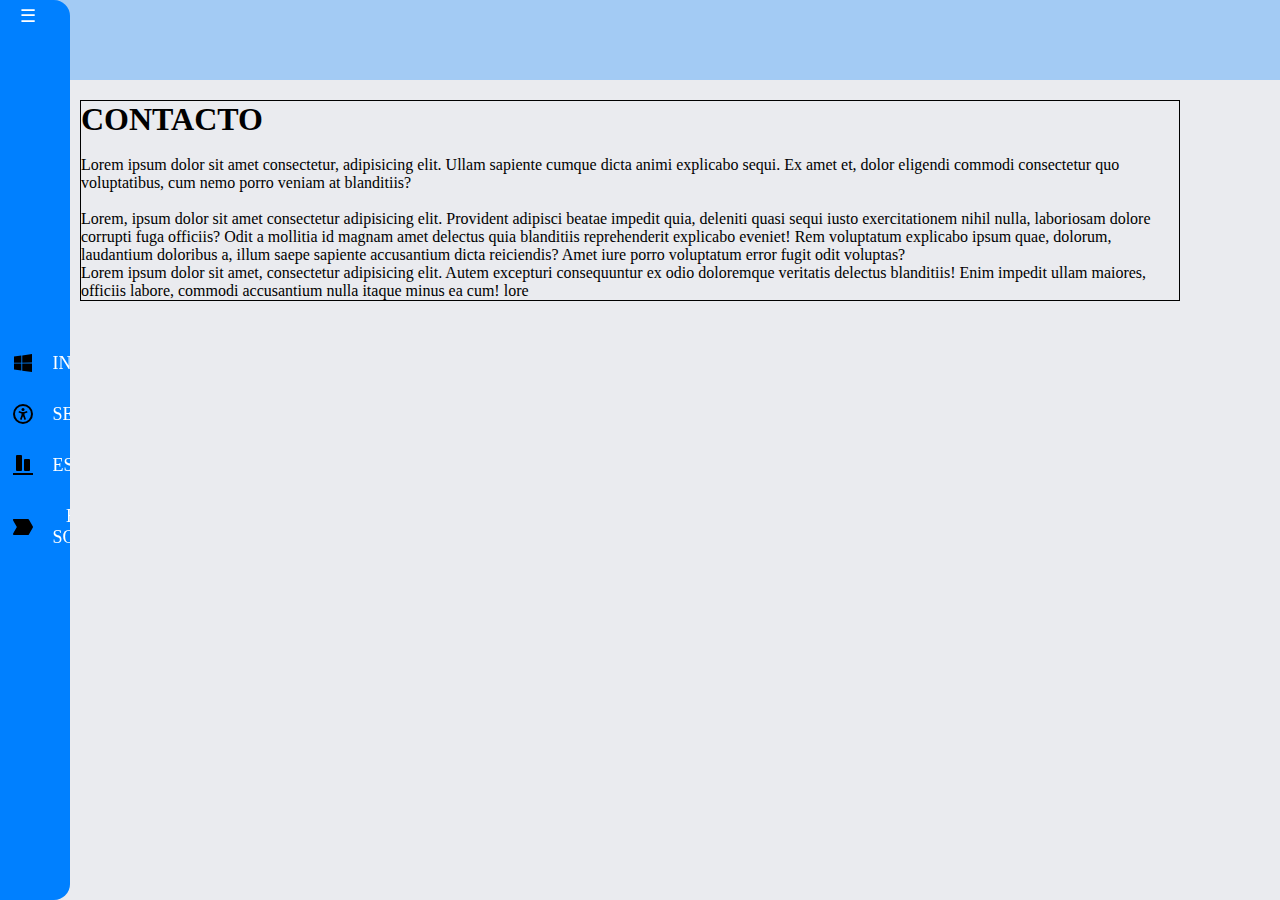
<file: index.html>
<!DOCTYPE html>
<html lang="en">
<head>
    <meta charset="UTF-8">
    <meta http-equiv="X-UA-Compatible" content="IE=edge">
    <meta name="viewport" content="width=device-width, initial-scale=1.0">
    <link rel="stylesheet" href="estilos.css">
    <link href="https://cdn.jsdelivr.net/npm/bootstrap@5.3.0/dist/css/bootstrap.min.css" rel="stylesheet" integrity="sha384-9ndCyUaIbzAi2FUVXJi0CjmCapSmO7SnpJef0486qhLnuZ2cdeRhO02iuK6FUUVM" crossorigin="anonymous">

    <title>PROYECTO</title>
</head>
<body>

    <header>
        <div class="icon__menu">
          <i class="fas fa-bars" id="btn_open"></i>
        </div>
      </header>

   <nav id="nav" class="nav">

    
    <ul class="list">

        <div class="togle-btn">
            <span class="rayas">&#9776</span>    
        </div>

       <li class="list__item">
        <div class="list__button">
            <img src="assets/window.svg" class="list__img">
            <a href="index2.html" class="nav__link">INICIO</a>
        </div>
       </li>


       <div class="desplegar">
       <li  class="list__item list__item--click">
        <div class="list__button list__button--click">
            <img src="assets/fb.svg" class="list__img">
            <a href="#" class="nav__link">SERVICIOS</a>
            <img src="assets/arrow.svg" class="list__arrow">
        </div>
        <ul class="list__show">
            <li class="list__inside">
                <a href="#" class="nav__link nav__link--inside">Estoy dentro</a>
            </li>

            <li class="list__inside">
                <a href="#" class="nav__link nav__link--inside">Estoy dentro</a>
            </li>

            <li class="list__inside">
                <a href="#" class="nav__link nav__link--inside">Estoy dentro</a>
            </li>
        </ul> 
    </li>
</div>
       <li class="list__item">
        <div class="list__button">
            <img src="assets/estadistica.svg" class="list__img">
            <a href="#" class="nav__link">ESTADISTICAS</a>
        </div>
       </li>

       <li class="list__item list__item--click">
        <div class="list__button list__button--click">
            <img src="assets/enviarsoli.svg" class="list__img">
            <a href="#" class="nav__link">ENVIAR SOLICITUD</a>
            <img src="assets/arrow.svg" class="list__arrow">
        </div>
        <ul class="list__show">
            <li class="list__inside">
                <a href="#" class="nav__link nav__link--inside">Estoy dentro</a>
            </li>

            <li class="list__inside">
                <a href="#" class="nav__link nav__link--inside">Estoy dentro</a>
            </li>

            <li class="list__inside">
                <a href="#" class="nav__link nav__link--inside">Estoy dentro</a>
            </li>

            <li class="list__item">
                <div class="list__button">
                    <img src="assets/correo.svg" class="list__img">
                    <a href="#" class="nav__link">CONTACTO</a>
                </div>
               </li>
        </ul>
       </li>
    </ul>
   </nav>

   <main id="contenido" class="contenido">
    <h1>CONTACTO</h1>
    <br />
    <p>
      Lorem ipsum dolor sit amet consectetur, adipisicing elit. Ullam sapiente
      cumque dicta animi explicabo sequi. Ex amet et, dolor eligendi commodi
      consectetur quo voluptatibus, cum nemo porro veniam at blanditiis?
    </p>
    <br />

    <p>
      Lorem, ipsum dolor sit amet consectetur adipisicing elit. Provident
      adipisci beatae impedit quia, deleniti quasi sequi iusto exercitationem
      nihil nulla, laboriosam dolore corrupti fuga officiis? Odit a mollitia
      id magnam amet delectus quia blanditiis reprehenderit explicabo eveniet!
      Rem voluptatum explicabo ipsum quae, dolorum, laudantium doloribus a,
      illum saepe sapiente accusantium dicta reiciendis? Amet iure porro
      voluptatum error fugit odit voluptas?
    </p>

    <p>
        Lorem ipsum dolor sit amet, consectetur adipisicing elit. Autem excepturi 
        consequuntur ex odio doloremque veritatis delectus 
        blanditiis! Enim impedit ullam maiores, officiis labore, commodi accusantium 
        nulla itaque minus ea cum!
        lore
    </p>
    
  </main>
   
   <script src="main.js"></script>


   <script src="https://cdn.jsdelivr.net/npm/bootstrap@5.3.0/dist/js/bootstrap.bundle.min.js" integrity="sha384-geWF76RCwLtnZ8qwWowPQNguL3RmwHVBC9FhGdlKrxdiJJigb/j/68SIy3Te4Bkz" crossorigin="anonymous"></script>

</body>
</html>
</file>
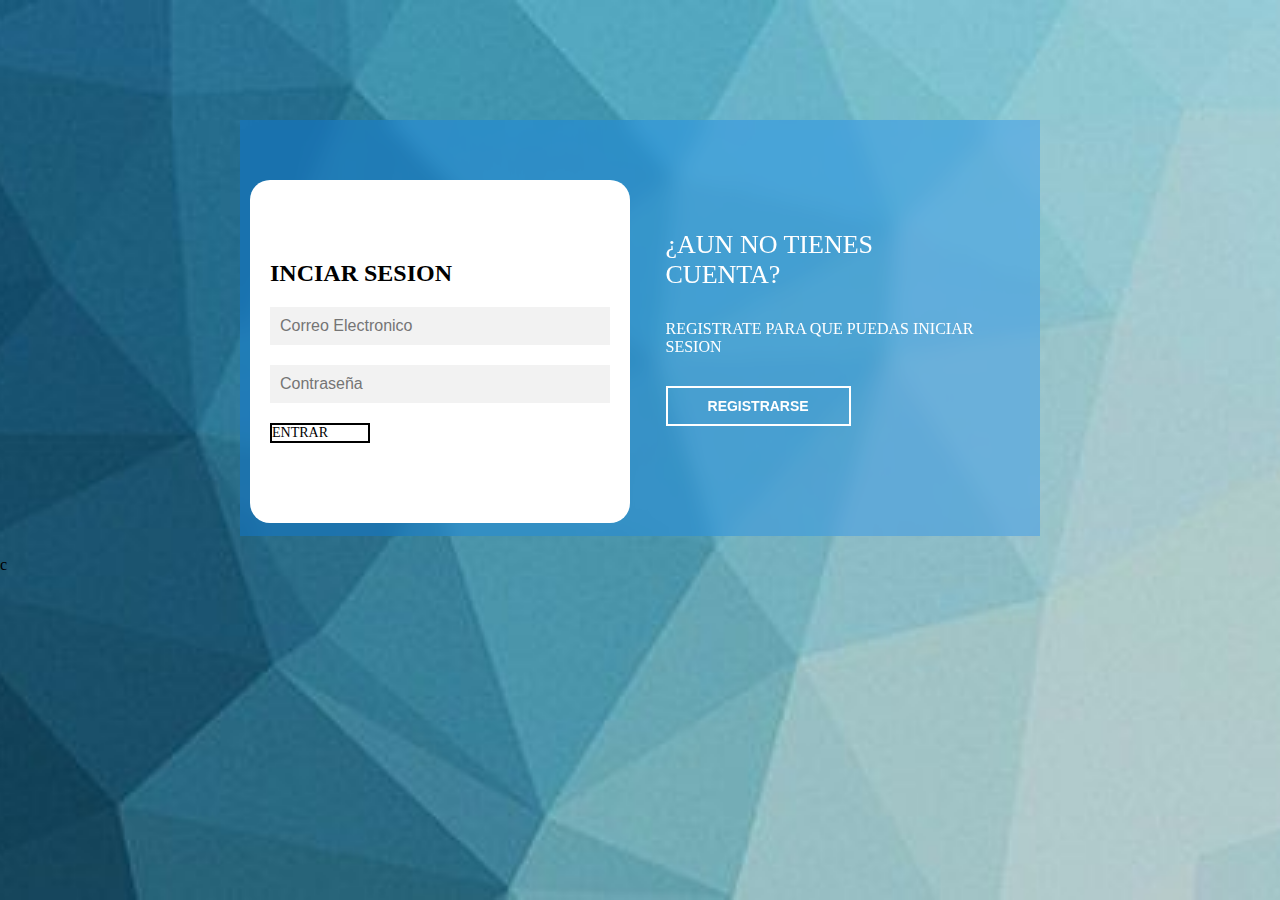
<file: index-login.html>
<!DOCTYPE html>
<html lang="en">
<head>
    <meta charset="UTF-8">
    <meta http-equiv="X-UA-Compatible" content="IE=edge">
    <meta name="viewport" content="width=device-width, initial-scale=1.0">
    <link rel="stylesheet" href="estilas.css">
    <title>Login</title>
</head>
<body>
    
    <main>
        
        <div class="contenedor__todo">

            <div class="caja__trasera">
                <div class="caja__trasera-login">
                    <h3>¿YA TIENES CUENTA?</h3>
                    <p>INICIA SECION PARA ACCEDER A LA PAGINA</p>
                    <button id="btn__iniciar-sesion" >INICIAR SESION</button>
                    
                </div>



                <div class="caja__trasera-register">
                    <h3>¿AUN NO TIENES CUENTA?</h3>
                    <p>REGISTRATE PARA QUE PUEDAS INICIAR SESION</p>
                    <button id="btn__registrarse">REGISTRARSE</button>
                </div>
            </div>

            <div class="contenedor__login-register">

               <form action="" class="formulario__login">
                <h2>INCIAR SESION</h2>
                <input type="text" placeholder="Correo Electronico">
                <input type="password" placeholder="Contraseña">
                <a class="entra" href="index2.html">ENTRAR</a>
               </form> 

               <form action="" class="formulario__register">
                <h2>REGISTRARSE</h2>
                <input type="text" placeholder="Nombre completo">
                <input type="text" placeholder="Correo electronico">
                <input type="text" placeholder="Usuario">
                <input type="password" placeholder="Contraseña">
                <button>REGISTRARSE</button>
               </form>
            </div>

        </div>

    </main>
<script src="scripit.js"></script>c
</body>
</html>
</file>
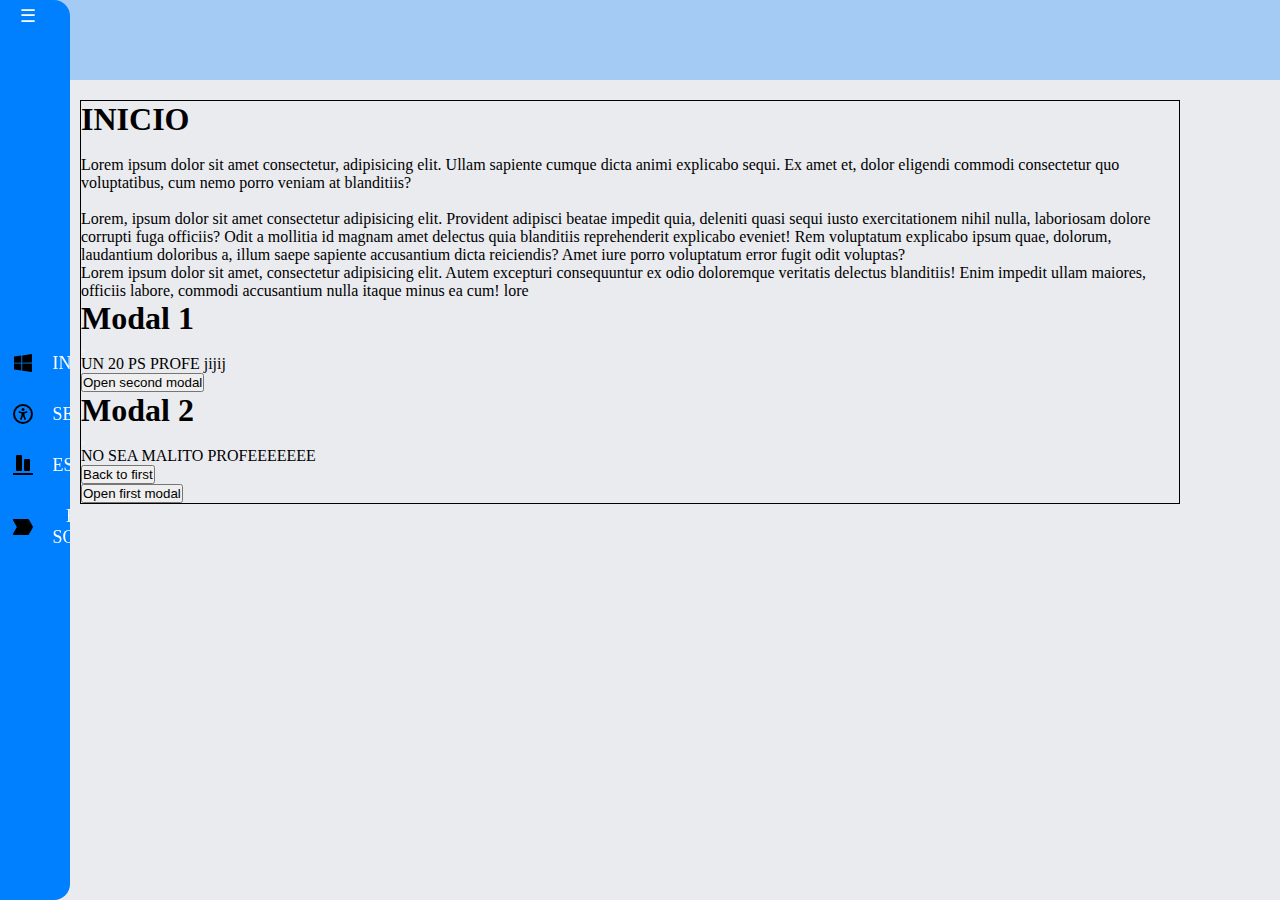
<file: index2.html>
<!DOCTYPE html>
<html lang="en">
<head>
<meta charset="UTF-8">
<meta name="viewport" content="width=device-width, initial-scale=1.0">
<meta http-equiv="X-UA-Compatible" content="ie=edge">
<meta name="Description" content="Enter your description here"/>

<link rel="stylesheet" href="estilos.css">
  <link href="https://cdn.jsdelivr.net/npm/bootstrap@5.3.0/dist/css/bootstrap.min.css" rel="stylesheet" integrity="sha384-9ndCyUaIbzAi2FUVXJi0CjmCapSmO7SnpJef0486qhLnuZ2cdeRhO02iuK6FUUVM" crossorigin="anonymous">
<title>INTERFAZ 2</title>
</head>
<body>

    <header>
        <div class="icon__menu">
          <i class="fas fa-bars" id="btn_open"></i>
        </div>
      </header>

   <nav id="nav" class="nav">

    
    <ul class="list">

        <div class="togle-btn">
            <span class="rayas">&#9776</span>    
        </div>

       <li class="list__item">
        <div class="list__button">
            <img src="assets/window.svg" class="list__img">
            <a href="#" class="nav__link">INICIO</a>
        </div>
       </li>


       <div class="desplegar">
       <li  class="list__item list__item--click">
        <div class="list__button list__button--click">
            <img src="assets/fb.svg" class="list__img">
            <a href="#" class="nav__link">SERVICIOS</a>
            <img src="assets/arrow.svg" class="list__arrow">
        </div>
        <ul class="list__show">
            <li class="list__inside">
                <a href="#" class="nav__link nav__link--inside">Estoy dentro</a>
            </li>

            <li class="list__inside">
                <a href="#" class="nav__link nav__link--inside">Estoy dentro</a>
            </li>

            <li class="list__inside">
                <a href="#" class="nav__link nav__link--inside">Estoy dentro</a>
            </li>
        </ul> 
    </li>
</div>
       <li class="list__item">
        <div class="list__button">
            <img src="assets/estadistica.svg" class="list__img">
            <a href="#" class="nav__link">ESTADISTICAS</a>
        </div>
       </li>

       <li class="list__item list__item--click">
        <div class="list__button list__button--click">
            <img src="assets/enviarsoli.svg" class="list__img">
            <a href="#" class="nav__link">ENVIAR SOLICITUD</a>
            <img src="assets/arrow.svg" class="list__arrow">
        </div>
        <ul class="list__show">
            <li class="list__inside">
                <a href="#" class="nav__link nav__link--inside">Estoy dentro</a>
            </li>

            <li class="list__inside">
                <a href="#" class="nav__link nav__link--inside">Estoy dentro</a>
            </li>

            <li class="list__inside">
                <a href="#" class="nav__link nav__link--inside">Estoy dentro</a>
            </li>

            <li class="list__item">
                <div class="list__button">
                    <img src="assets/correo.svg" class="list__img">
                    <a href="index.html" class="nav__link">CONTACTO</a>
                </div>
               </li>
        </ul>
       </li>
    </ul>
   </nav>

   <main id="contenido" class="contenido">
    <h1>INICIO</h1>
    <br />
    <p>
      Lorem ipsum dolor sit amet consectetur, adipisicing elit. Ullam sapiente
      cumque dicta animi explicabo sequi. Ex amet et, dolor eligendi commodi
      consectetur quo voluptatibus, cum nemo porro veniam at blanditiis?
    </p>
    <br />

    <p>
      Lorem, ipsum dolor sit amet consectetur adipisicing elit. Provident
      adipisci beatae impedit quia, deleniti quasi sequi iusto exercitationem
      nihil nulla, laboriosam dolore corrupti fuga officiis? Odit a mollitia
      id magnam amet delectus quia blanditiis reprehenderit explicabo eveniet!
      Rem voluptatum explicabo ipsum quae, dolorum, laudantium doloribus a,
      illum saepe sapiente accusantium dicta reiciendis? Amet iure porro
      voluptatum error fugit odit voluptas?
    </p>

    <p>
        Lorem ipsum dolor sit amet, consectetur adipisicing elit. Autem excepturi 
        consequuntur ex odio doloremque veritatis delectus 
        blanditiis! Enim impedit ullam maiores, officiis labore, commodi accusantium 
        nulla itaque minus ea cum!
        lore
    </p>

    <div class="modal fade" id="exampleModalToggle" aria-hidden="true" aria-labelledby="exampleModalToggleLabel" tabindex="-1">
        <div class="modal-dialog modal-dialog-centered">
          <div class="modal-content">
            <div class="modal-header">
              <h1 class="modal-title fs-5" id="exampleModalToggleLabel">Modal 1</h1>
              <button type="button" class="btn-close" data-bs-dismiss="modal" aria-label="Close"></button>
            </div>
            <div class="modal-body">
              UN 20 PS PROFE jijij
            </div>
            <div class="modal-footer">
              <button class="btn btn-primary" data-bs-target="#exampleModalToggle2" data-bs-toggle="modal">Open second modal</button>
            </div>
          </div>
        </div>
      </div>
      <div class="modal fade" id="exampleModalToggle2" aria-hidden="true" aria-labelledby="exampleModalToggleLabel2" tabindex="-1">
        <div class="modal-dialog modal-dialog-centered">
          <div class="modal-content">
            <div class="modal-header">
              <h1 class="modal-title fs-5" id="exampleModalToggleLabel2">Modal 2</h1>
              <button type="button" class="btn-close" data-bs-dismiss="modal" aria-label="Close"></button>
            </div>
            <div class="modal-body">
            NO SEA MALITO PROFEEEEEEE    
            </div>
            <div class="modal-footer">
              <button class="btn btn-primary" data-bs-target="#exampleModalToggle" data-bs-toggle="modal">Back to first</button>
            </div>
          </div>
        </div>
      </div>
      <button class="btn btn-primary" data-bs-target="#exampleModalToggle" data-bs-toggle="modal">Open first modal</button>
  </main>
   
     <script src="main.js"></script>

    
      <script src="https://cdn.jsdelivr.net/npm/bootstrap@5.3.0/dist/js/bootstrap.bundle.min.js" integrity="sha384-geWF76RCwLtnZ8qwWowPQNguL3RmwHVBC9FhGdlKrxdiJJigb/j/68SIy3Te4Bkz" crossorigin="anonymous"></script>
</body>
</html>
</file>
<file: estilos.css>
*{
    padding: 0px;
    margin: 0px;
    box-sizing: border-box;
    
}

body{
    background: #EAEBEF;
    
}
header{
    width: 100%;
    height: 80px;
    background:  rgba(0, 128, 255, 0.3);
    display: flex;
    align-items: center;
    position: fixed;
    top: 0;
    z-index: 200;
}




.nav{
    width: 70px;
    height: 100%;
    
    position: fixed;
    top: 0;
    left: 0;
    color: white;
    font-size: 18px;
    z-index: 300;

    transition: all 500ms;
    
}

.togle-btn{
    position: absolute;
    left: 20px;
    top: 5px;
    cursor: pointer;
}

.contenido{

    width: 1100px;
    height: 100%;
    margin-top: 100px;
    margin-left: 80px;
    border: solid black 1px;
    transition: all 500ms;
}

.nav__link{
    color: white;
    display: block;
    padding: 15px 0;
    text-decoration: none;
}

.nav__link--inside{

}

.nav__link--inside:hover{
    background: rgb(179, 236, 217); 

}

.list{
    width: 100%;
    height: 100vh;
    display: flex;
    justify-content: center;
    flex-direction: column;
    border-radius: 0 16px 16px 0;
    background:  rgb(0, 128, 255);
}

.list__item{
    list-style: none;
    width: 100%;
    text-align: center;
    overflow: hidden;
}

.list__item--click{
    cursor: pointer;
}

.list__button{
    display: flex;
    align-items: center;
    gap: 1em;
    width: 70%;
    margin: 0 auto;
}

.arrow .list__arrow{

transform: rotate(90deg);
transition: transform .3s ;

}

.list__arrow{
    margin-left: auto;
    transition: tranform .3s;
}

.list__show{
    width: 80%;
    margin-left: auto;
    border-left: 2px solid #403030;
    list-style: none;
    transition: height .4s;
    height: 0;
}
.nav__side_move{

    width: 300px;
}

.contenido-display{
margin-left: 320px;

}
</file>
<file: estilas.css>
*{
    margin: 0;
    padding: 0;
    box-sizing: border-box;
    text-decoration: none;
}

body{
    background-image: url(ozo.jpg);
    background-size: cover;
    background-repeat: no-repeat;
    background-position: center;
    background-attachment: fixed;
}

main{
    width: 100%;
    padding: 20px;
    margin: auto;
    margin-top: 100px;

}

.contenedor__todo{
    width: 100%;
    max-width: 800px;
    margin: auto;
    position: relative;
}

.caja__trasera{
    width: 100%;
    padding: 10px 20px;
    display: flex;
    justify-content: center;
    backdrop-filter: blur(10px);
    background-color: rgba(0, 128, 255, 0.3);
}

.caja__trasera div{
    margin: 100px 40px;
    color: white;
    transition: all 500ms;

}

.caja__trasera div p,
.caja__trasera div button{
    margin-top: 30px;
}

.caja__trasera div h3{
    font-weight: 400;
    font-size: 26px;

}

.caja__trasera button{
    padding: 10px 40px;
    border: 2px solid white;
    background: transparent;
    font-size: 14px;
    font-weight: 600;
    cursor: pointer;
    color: white;
    outline: none;
    transition: all 300ms;
}

.entra{

    margin-top: 20px;
    display: block;    
    width: 100px;
    font-size: 14px;
    border: 2px solid black;
    background: transparent;
    font-weight: 600px;
    cursor: pointer;
    color: black;
    outline: none;
}

.caja__trasera button:hover{
    background: white;
    color: aquamarine;
}

.contenedor__login-register{
    display: flex;
    align-items: center;
    width: 100%;
    max-width: 380px;
    position: relative;
    top: -185px;
    left: 10px;

    transition: left 500ms cubic-bezier(0.175, 0.885, 0.320, 1.275);

}

.contenedor__login-register form{
    width: 100%;
    padding: 80px 20px;
    background:white ;
    position: absolute;
    border-radius: 20px;

}

.contenedor__login-register form form h2{
    font-size: 30px;
    text-align: center;
    margin-bottom: 20px ;
    color: black;

}

.contenedor__login-register form input{
    width: 100%;
    margin-top: 20px;
    padding: 10px;
    border: none;
    background: #F2F2F2;
    font-size: 16px;
    outline: none;

}

.contenedor__login-register form button{
    padding: 10px 40px;
    margin-top: 40px;
    border: none;
    font-size: 14px;
    background: aquamarine;
    color: white;
    cursor: pointer;
    outline: none;
}

.formulario__login{
    opacity: 1;
    display: block;

}

.formulario__register{
    display: none;
}
</file>
